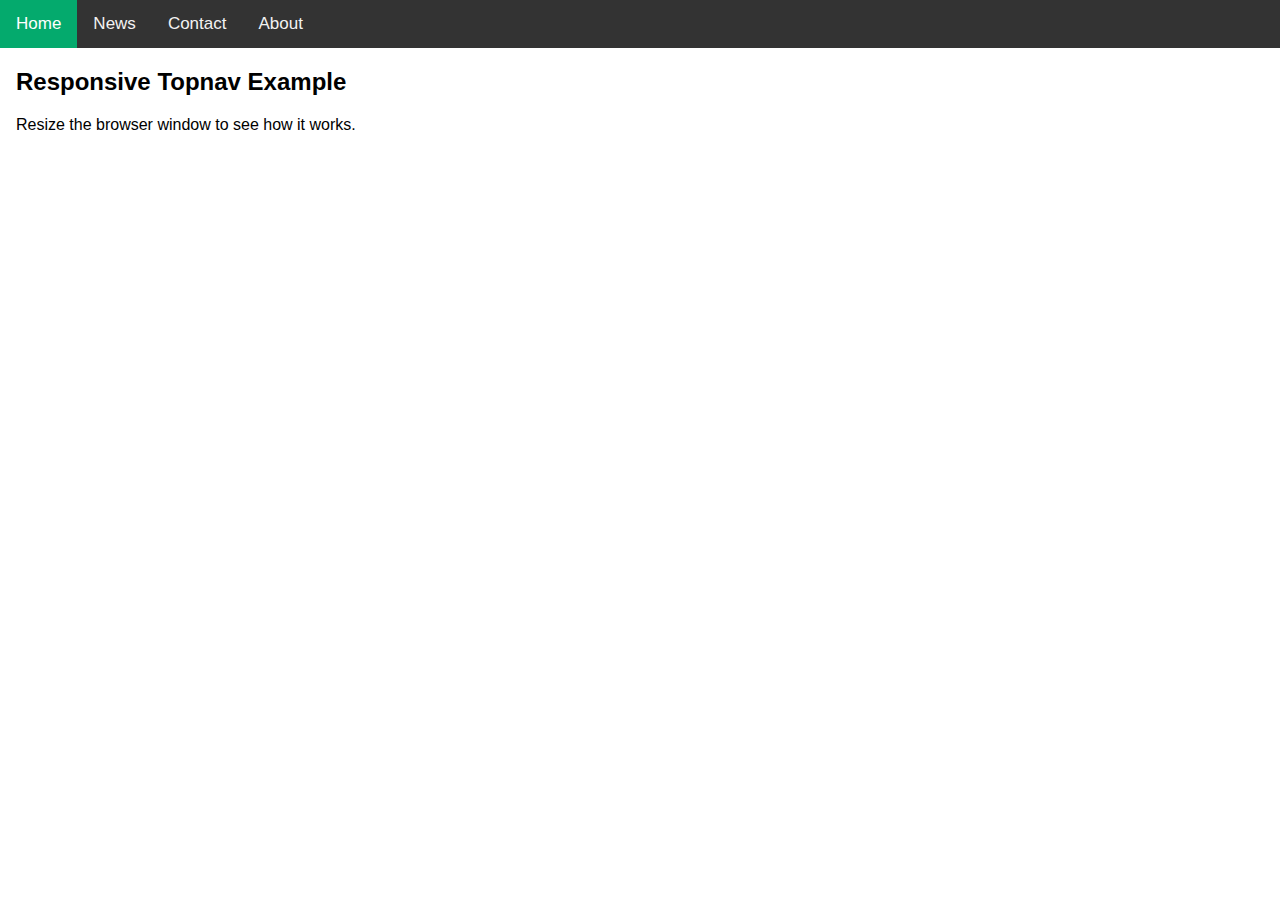
<file: ResponsiveMenu.html>
<!DOCTYPE html>
<html>

<head>
    <meta name="viewport" content="width=device-width, initial-scale=1">
    <link rel="stylesheet" href="https://cdnjs.cloudflare.com/ajax/libs/font-awesome/4.7.0/css/font-awesome.min.css">
    <style>
        body {
            margin: 0;
            font-family: Arial, Helvetica, sans-serif;
        }

        .topnav {
            overflow: hidden;
            background-color: #333;
        }

        .topnav a {
            float: left;
            display: block;
            color: #f2f2f2;
            text-align: center;
            padding: 14px 16px;
            text-decoration: none;
            font-size: 17px;
        }

        .topnav a:hover {
            background-color: #ddd;
            color: black;
        }

        .topnav a.active {
            background-color: #04AA6D;
            color: white;
        }

        .topnav .icon {
            display: none;
        }

        @media screen and (max-width: 600px) {
            .topnav a:not(:first-child) {
                display: none;
            }

            .topnav a.icon {
                float: right;
                display: block;
            }
        }

        @media screen and (max-width: 600px) {
            .topnav.responsive {
                position: relative;
            }

            .topnav.responsive .icon {
                position: absolute;
                right: 0;
                top: 0;
            }

            .topnav.responsive a {
                float: none;
                display: block;
                text-align: left;
            }
        }
    </style>
</head>

<body>

    <div class="topnav" id="myTopnav">
        <a href="#home" class="active">Home</a>
        <a href="#news">News</a>
        <a href="#contact">Contact</a>
        <a href="#about">About</a>
        <a href="javascript:void(0);" class="icon" onclick="myFunction()">
            <i class="fa fa-bars"></i>
        </a>
    </div>

    <div style="padding-left:16px">
        <h2>Responsive Topnav Example</h2>
        <p>Resize the browser window to see how it works.</p>
    </div>

    <script>
        function myFunction() {
            var x = document.getElementById("myTopnav");
            if (x.className === "topnav") {
                x.className += " responsive";
            } else {
                x.className = "topnav";
            }
        }
    </script>

</body>

</html>
</file>
